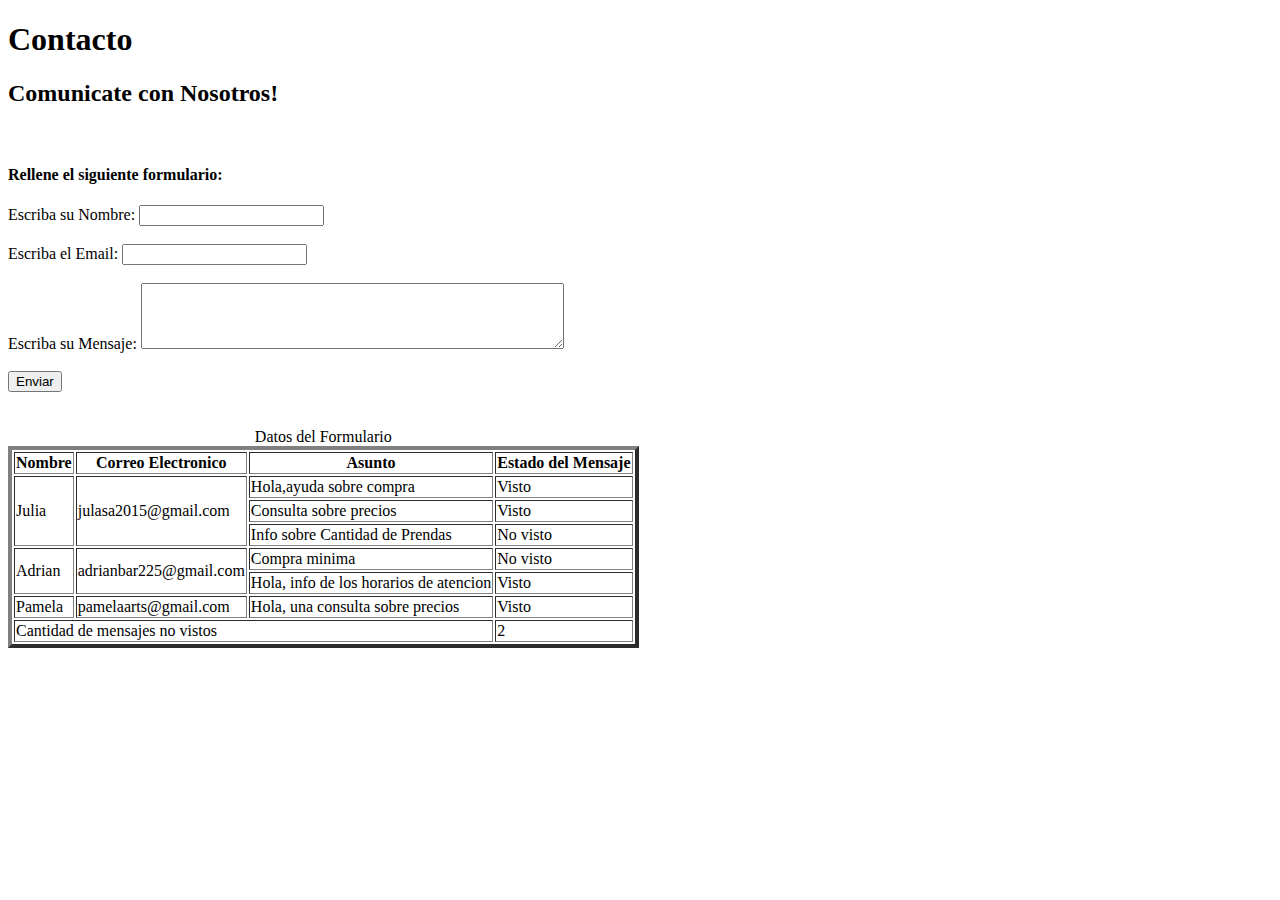
<file: Ejercicios de clase/contacto.html>
<!DOCTYPE html>
<html lang="en">
<head>
    <meta charset="UTF-8">
    <meta name="viewport" content="width=device-width, initial-scale=1.0">
    <title>Contacto</title>
</head>


<body>

    <header>
        <h1>Contacto</h1>
        <h2>Comunicate con Nosotros!</h2>
        <br>
        <h4>Rellene el siguiente formulario:</h4>
    </header>

    <main>
        

        <form 
            action="https://formspree.io/f/xzzaoywv"
            method="POST"
        >
            <label>Escriba su Nombre:
                <input type="text" name="nombre" required>
            </label>
            <br>
            <br>
            <label>Escriba el Email:
                <input type="email" name="email" cols="40" required>
            </label>
            <br>
            <br>

            <label>Escriba su Mensaje:
                <textarea name="mensaje" rows="4" cols="50" required></textarea>
            </label>
            <br>
            <br>

            <button type="submit">Enviar</button>
    
        </form>

        <table
            border="4"
        >
            <br>
            <br>
            <caption>Datos del Formulario</caption>
            <thead>
                <tr>
                    <th scope="col">Nombre</th>
                    <th scope="col">Correo Electronico</th>
                    <th scope="col">Asunto</th>
                    <th scope="col">Estado del Mensaje</th>
                </tr>

            </thead>

            <tbody>
                <tr>
                    <td rowspan="3">Julia</td>
                    <td rowspan="3">julasa2015@gmail.com</td>
                    <td>Hola,ayuda sobre compra</td>
                    <td>Visto</td>
                </tr>

                <tr>
                    
                    <td>Consulta sobre precios</td>
                    <td>Visto</td>
                </tr>

                <tr>
        
                    <td>Info sobre Cantidad de Prendas</td>
                    <td>No visto</td>
                </tr>

                <tr>
                    <td rowspan="2">Adrian</td>
                    <td rowspan="2">adrianbar225@gmail.com</td>
                    <td>Compra minima</td>
                    <td>No visto</td>
                </tr>

                <tr>
                    
                    <td>Hola, info de los horarios de atencion</td>
                    <td>Visto</td>
                </tr>

                <tr>
                    <td>Pamela</td>
                    <td>pamelaarts@gmail.com</td>
                    <td>Hola, una consulta sobre precios</td>
                    <td>Visto</td>
                </tr>

                <tr>
                    <td colspan="3">Cantidad de mensajes no vistos</td>
                    <td>2</td>
                </tr>

            </tbody>

        </table>


        
    </main>


</body>


</html>
</file>
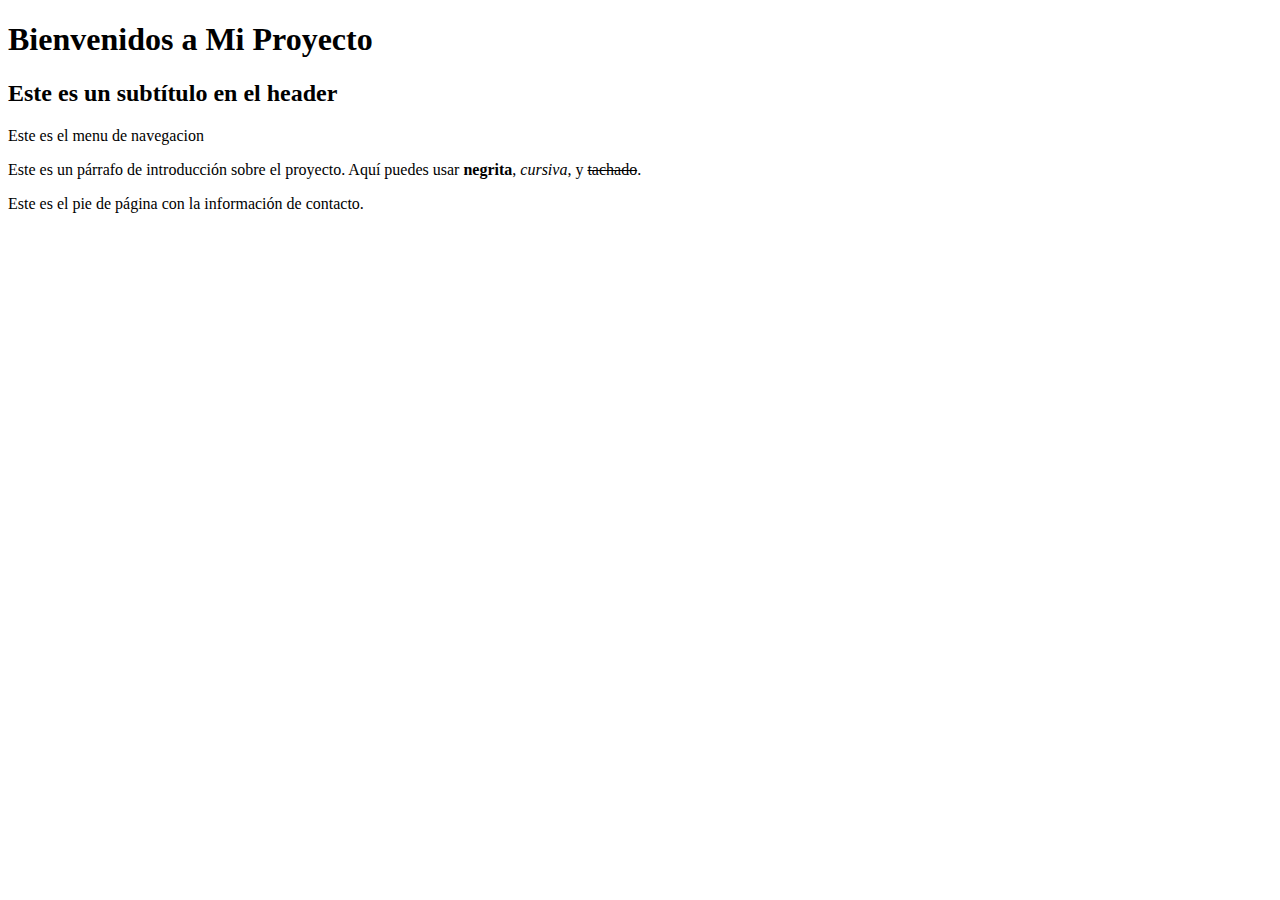
<file: Ejercicios de clase/PrimeraClase-EJ1.html>
<!DOCTYPE html>
<html lang="en">
<head>
    <meta charset="UTF-8">
    <meta name="viewport" content="width=device-width, initial-scale=1.0">
    <title>Mi pagina</title>
</head>
<body>

    <header>
         <h1>Bienvenidos a Mi Proyecto</h1>
         <h2>Este es un subtítulo en el header</h2>
    </header>
    <nav>
        <p>Este es el menu de navegacion</p>
    </nav>
    <main>
         <p>Este es un párrafo de introducción sobre el proyecto. Aquí puedes usar
        <strong>negrita</strong>, <em>cursiva</em>, y <s>tachado</s>.</p>
    </main>
    <footer>
        <p>Este es el pie de página con la información de contacto.</p>
    </footer>
    
</body>
</html>
</file>
